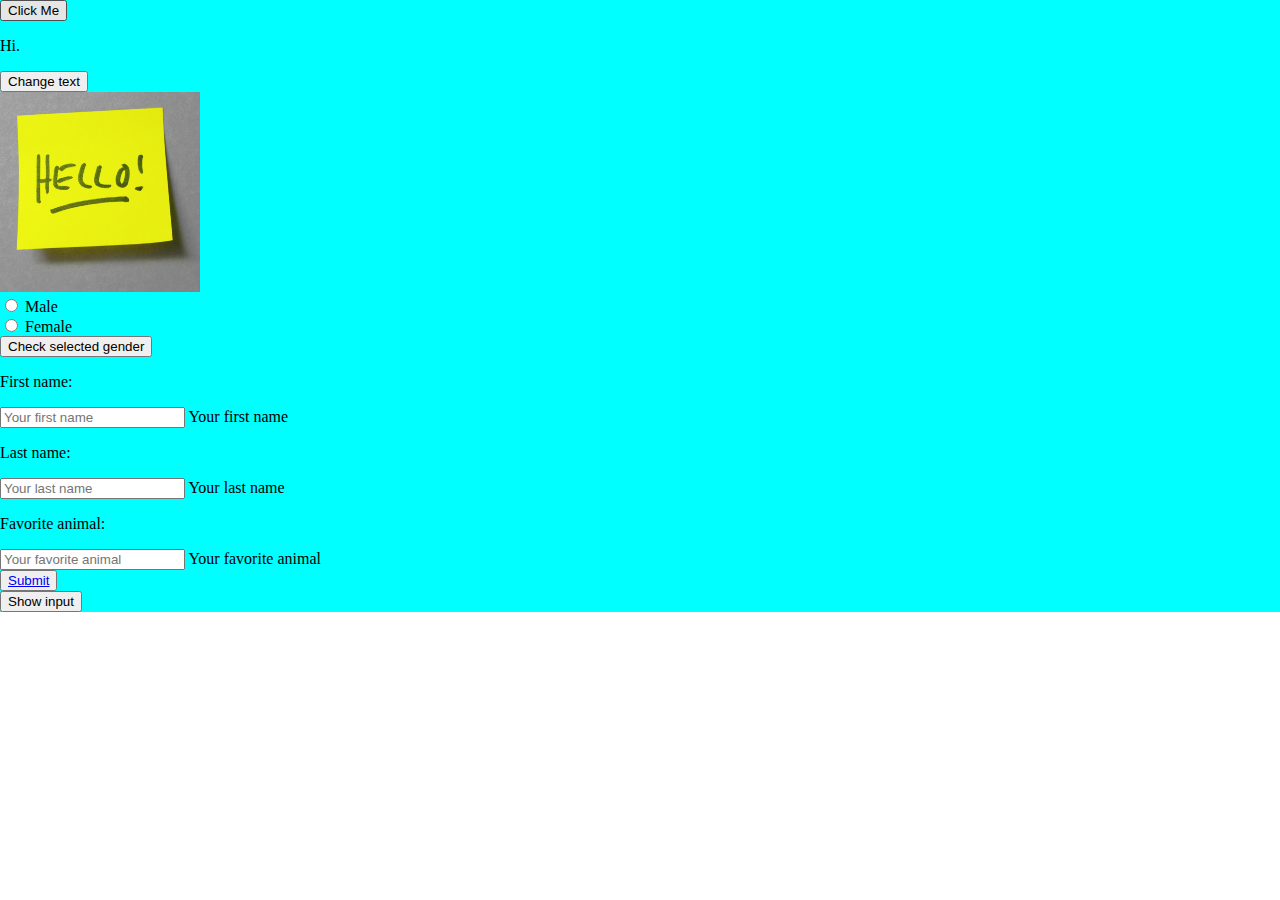
<file: index.html>
<!DOCTYPE html>

<head>
    <title>JavaScript Domaci</title>
    <meta charset="UTF-8">
    <link rel="stylesheet" href="style.css">
</head>

<body>
    <div class="container-fluid" id="backgroundColor">
        <div class="col-lg-12 col-12 text-center">
            <button class="btn btn-success mt-3 mb-4" onclick="openAlert()">Click Me</button>
            <p id="paragraph" class="fw-bold">Hi.</p>
            <button class="btn btn-primary" onclick="toggleStyling()">Change text</button>

            <div>
                <img src="img/hello.jpg" class="mt-5" id="img" onmouseover="changeImage()">
            </div>

            <input type="radio" id="male-checkbox" name="gender" value="male">
            <label for="html">Male</label> <br>

            <input type="radio" id="female-checkbox" name="gender" value="male">
            <label for="css">Female</label> <br>

            <div class="text-center mb-5">
                <button class="btn btn-success" onclick="provera()">Check selected gender</button> <br>
                <span id="span" class="text-center fw-bold"></span>
            </div>

            <div>
                <div>
                    <p>First name:</p>
                </div>
                
                <div class="form-floating mb-3">
                    <input type="name" class="form-control" placeholder="Your first name" id="firstName">
                    <label for="floatingInput" id="floatingInput1">Your first name</label>
                </div>

                <div>
                    <p>Last name:</p>
                </div>

                <div class="form-floating">
                    <input type="lastName" class="form-control" placeholder="Your last name" id="lastName">
                    <label for="floatingInput" id="floatingInput2">Your last name</label>
                </div>

                <div>
                    <p class="pt-3">Favorite animal:</p>
                </div>

                <div class="form-floating">
                    <input type="animal" class="form-control" placeholder="Your favorite animal" id="favAnimal">
                    <label for="floatingInput" id="floatingInput3">Your favorite animal</label>
                </div>
            </div>

            <button class="btn btn-primary mt-3"><a href="submit.html" class="text-light text-decoration-none">Submit</a></button> <br>
            <button class="btn btn-primary mt-3 mb-3" onclick="showInput(); showList();">Show input</button>
            
            <div class="text-center" id="list">

            </div>
        </div>
    </div>


    <link href="https://cdn.jsdelivr.net/npm/bootstrap@5.0.2/dist/css/bootstrap.min.css" rel="stylesheet"
        integrity="sha384-EVSTQN3/azprG1Anm3QDgpJLIm9Nao0Yz1ztcQTwFspd3yD65VohhpuuCOmLASjC" crossorigin="anonymous">

    <script src="script.js"></script>
</body>
</file>
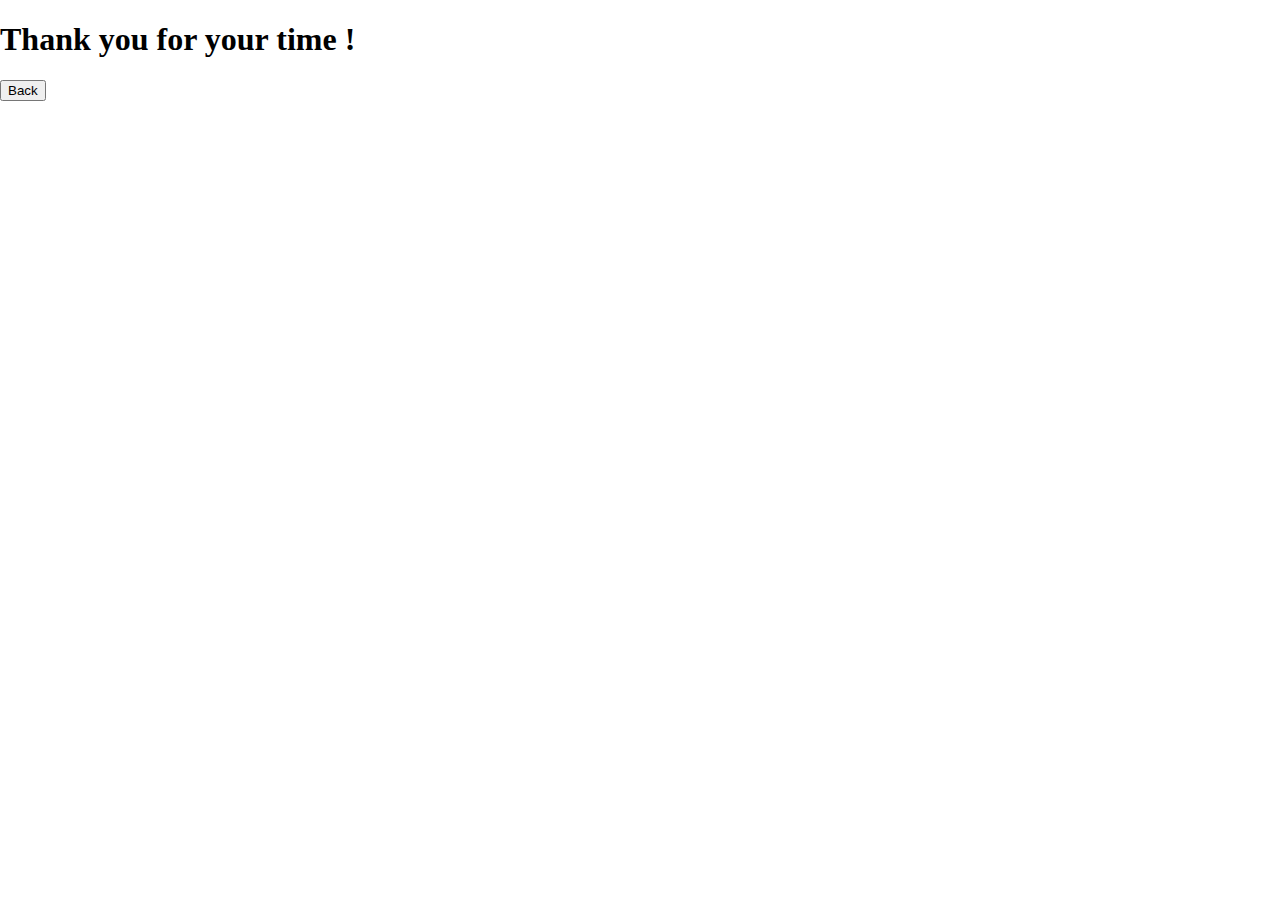
<file: submit.html>
<!DOCTYPE html>

<head>
    <title>JavaScript Domaci</title>
    <meta charset="UTF-8">
    <link rel="stylesheet" href="style.css">
</head>

<body>
    <div class="container">
        <div class="col-lg-12 col-12 text-center">
            <h1 class="text-dark">Thank you for your time !</h1>
            <button class="btn btn-primary mt-3" onclick="previousPage()">Back</button>
        </div>
    </div>  


    <link href="https://cdn.jsdelivr.net/npm/bootstrap@5.0.2/dist/css/bootstrap.min.css" rel="stylesheet"
        integrity="sha384-EVSTQN3/azprG1Anm3QDgpJLIm9Nao0Yz1ztcQTwFspd3yD65VohhpuuCOmLASjC" crossorigin="anonymous">
        
    <script src="script.js"></script>
</body>
</file>
<file: style.css>
body {
    margin: 0;
    padding: 0;
}

#img {
    height: 200px;
    width: 200px;
}

#backgroundColor {
    background-color: cyan;
}
</file>
